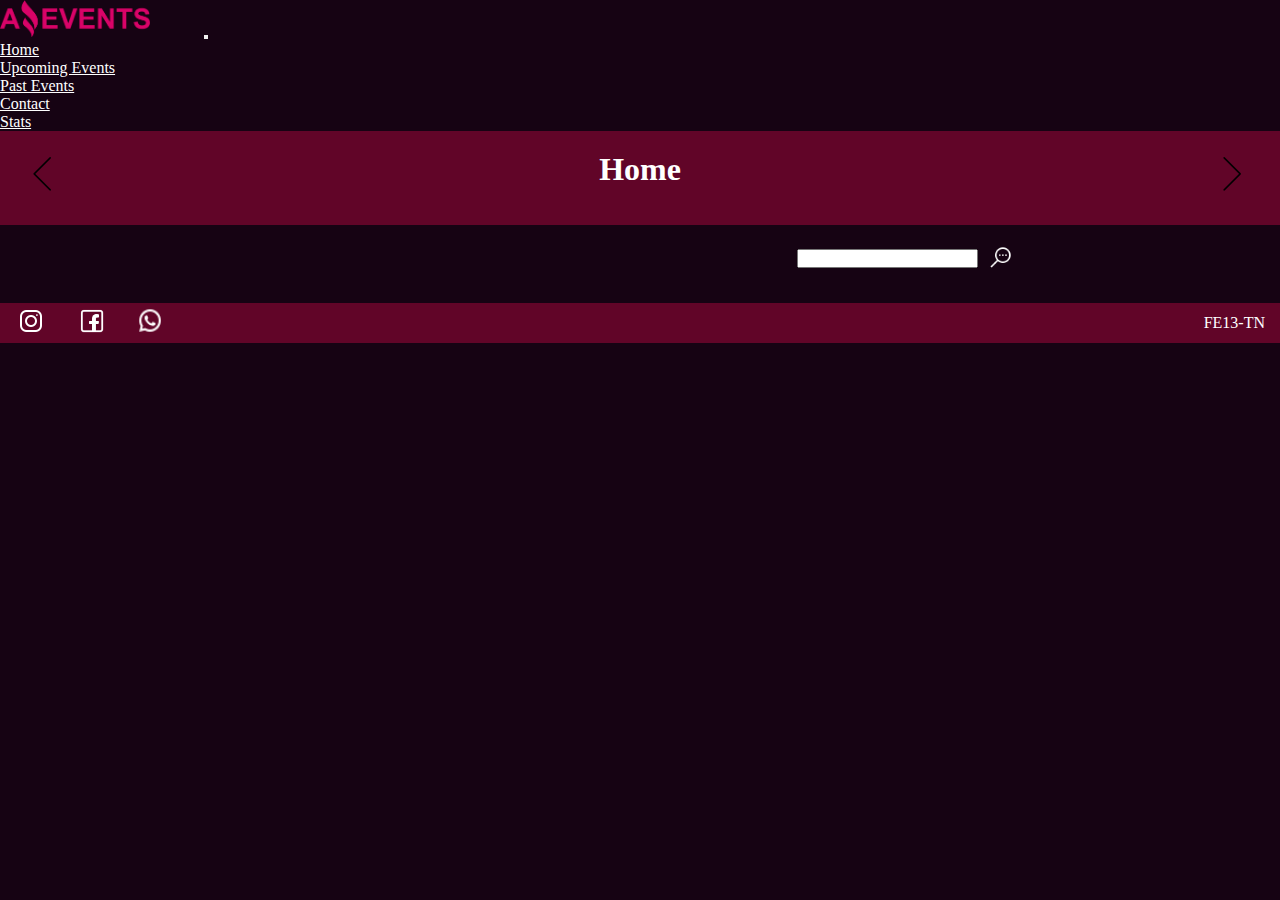
<file: index.html>
<!DOCTYPE html>
<html lang="en">
  <head>
    <meta charset="UTF-8">
    <meta http-equiv="X-UA-Compatible" content="IE=edge">
    <meta name="viewport" content="width=device-width, initial-scale=1.0">
    <link
      href="https://cdn.jsdelivr.net/npm/bootstrap@5.3.0-alpha1/dist/css/bootstrap.min.css"
      rel="stylesheet"
      integrity="sha384-GLhlTQ8iRABdZLl6O3oVMWSktQOp6b7In1Zl3/Jr59b6EGGoI1aFkw7cmDA6j6gD"
      crossorigin="anonymous"
    />
    <link rel="stylesheet" href="style.css">
    <title>Home</title>
    <link
      rel="icon"
      type="image/x-icon"
      href="./assets/Logo_Amazing_Events.png">
  </head>
  <body>
    <nav class="navbar navbar-expand-lg bg-body-tertiary">
      <div class="container-fluid">
        <img class="logo" src="./assets/Logo_Amazing_Events.png" alt="logo">
        <button
          class="navbar-toggler bg-light"
          type="button"
          data-bs-toggle="collapse"
          data-bs-target="#navbarTogglerDemo02"
          aria-controls="navbarTogglerDemo02"
          aria-expanded="false"
          aria-label="Toggle navigation"
        >
          <span class="navbar-toggler-icon"></span>
        </button>
        <div class="collapse navbar-collapse" id="navbarTogglerDemo02">
          <ul class="navbar-nav me-auto mb-2 mb-lg-0">
            <li class="nav-item">
              <a class="nav-link active" aria-current="page" href="./index.html">Home</a>
            </li>
            <li class="nav-item">
              <a class="nav-link" href="./upcommingEvents.html">Upcoming Events</a>
            </li>
            <li class="nav-item">
              <a class="nav-link" href="./pastEvents.html">Past Events</a>
            </li>
            <li class="nav-item">
              <a class="nav-link" href="./contact.html">Contact</a>
            </li>
            <li class="nav-item">
              <a class="nav-link" href="./stats.html">Stats</a>
            </li>
          </ul>
        </div>
      </div>
    </nav>

    <main>
      <div class="nav">
        <a href="./stats.html"
          ><img src="./assets/anterior.png" alt="anterior"></a>
        <h1>Home</h1>

        <a href="./upcommingEvents.html"
          ><img src="./assets/siguiente.png" alt="siguiente"></a>
      </div>

      <div class="categorias">
        <div id="categoryContenedor">
          
        </div>

        <div class="inputBusqueda">
          <input
            type="text"
            name="busqueda"
            id="inputBusqueda"
            class="buscarCategoria">
          <button class="buscar" id="botonBusqueda">
            <img class="botonBuscar" src="./assets/buscar.png" alt="buscar">
          </button>
        </div>
      </div>

      <div id="contenedorTarjeta" class="contenedor">
    </main>

    <footer class="contenedorFooter">
      <div class="contenedorBotonFooter">
        <a class="botonFooter" href="./">
          <img id="instagram" src="./assets/instagram.png" alt="instagram">
        </a>

        <a class="botonFooter" href="./">
          <img id="facebook" src="./assets/facebook-icon.png" alt="facebook">
        </a>

        <a class="botonFooter" href="./">
          <img id="whatsapp" src="./assets/whatsapp.png" alt="whatsapp">
        </a>
      </div>

      <div class="parrafoFooter">
        <p>FE13-TN</p>
      </div>
    </footer>

    <script
      src="https://cdn.jsdelivr.net/npm/bootstrap@5.3.0-alpha1/dist/js/bootstrap.bundle.min.js"
      integrity="sha384-w76AqPfDkMBDXo30jS1Sgez6pr3x5MlQ1ZAGC+nuZB+EYdgRZgiwxhTBTkF7CXvN"
      crossorigin="anonymous"
    ></script>

    <!-- <script src="./js/data.js"></script> -->
    <script src="./js/helper.js"></script>
    <script src="./js/index.js"></script>
    <script src="./js/service.js"></script>
  </body>
</html>
</file>
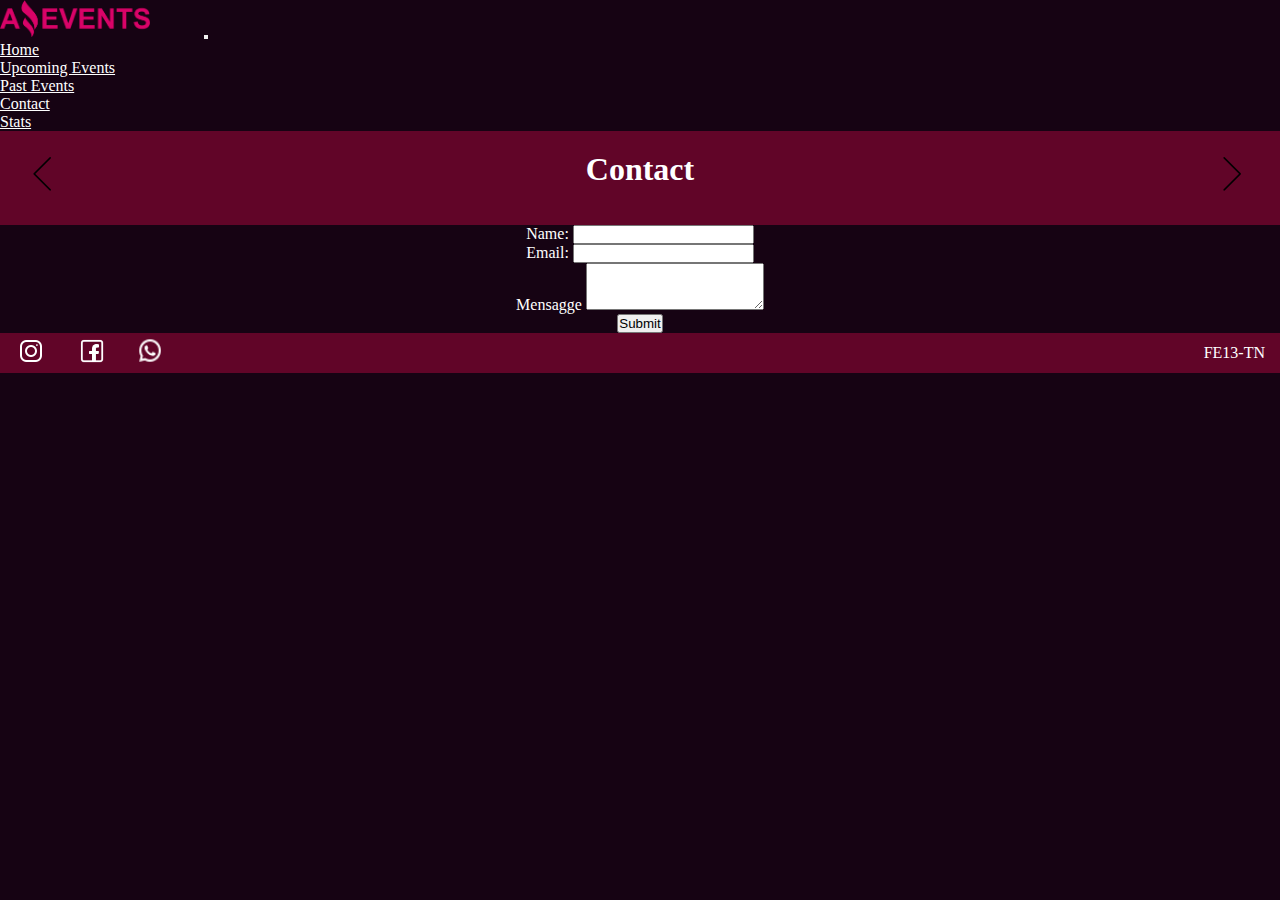
<file: contact.html>
<!DOCTYPE html>
<html lang="en">
  <head>
    <meta charset="UTF-8" />
    <meta http-equiv="X-UA-Compatible" content="IE=edge" />
    <meta name="viewport" content="width=device-width, initial-scale=1.0" />
    <link
      href="https://cdn.jsdelivr.net/npm/bootstrap@5.3.0-alpha1/dist/css/bootstrap.min.css"
      rel="stylesheet"
      integrity="sha384-GLhlTQ8iRABdZLl6O3oVMWSktQOp6b7In1Zl3/Jr59b6EGGoI1aFkw7cmDA6j6gD"
      crossorigin="anonymous"
    />
    <link rel="stylesheet" href="style.css" />
    <title>Contact</title>
    <link
      rel="icon"
      type="image/x-icon"
      href="./assets/Logo_Amazing_Events.png"
    />
  </head>
  <body>
    <nav class="navbar navbar-expand-lg bg-body-tertiary">
      <div class="container-fluid">
        <img class="logo" src="./assets/Logo_Amazing_Events.png" alt="logo" />
        <button
          class="navbar-toggler bg-light"
          type="button"
          data-bs-toggle="collapse"
          data-bs-target="#navbarTogglerDemo02"
          aria-controls="navbarTogglerDemo02"
          aria-expanded="false"
          aria-label="Toggle navigation"
        >
          <span class="navbar-toggler-icon"></span>
        </button>
        <div class="collapse navbar-collapse" id="navbarTogglerDemo02">
          <ul class="navbar-nav me-auto mb-2 mb-lg-0">
            <li class="nav-item">
              <a class="nav-link" aria-current="page" href="./index.html"
                >Home</a
              >
            </li>
            <li class="nav-item">
              <a class="nav-link" href="./upcommingEvents.html"
                >Upcoming Events</a
              >
            </li>
            <li class="nav-item">
              <a class="nav-link" href="./pastEvents.html">Past Events</a>
            </li>
            <li class="nav-item">
              <a class="nav-link active" href="./contact.html">Contact</a>
            </li>
            <li class="nav-item">
              <a class="nav-link" href="./stats.html">Stats</a>
            </li>
          </ul>
        </div>
      </div>
    </nav>

    <main>
      <div class="nav">
        <a href="./pastEvents.html"
          ><img src="./assets/anterior.png" alt="anterior"
        /></a>
        <h1>Contact</h1>

        <a href="./stats.html"
          ><img src="./assets/siguiente.png" alt="siguiente"
        /></a>
      </div>

      <form action="/">
        <div class="mb-3 w-25 formulario">
          <label for="name" class="form-label textForm">Name:</label>
          <input type="text" class="form-control" id="name" />
        </div>

        <div class="mb-3 w-25 formulario">
          <label for="email" class="form-label textForm">Email:</label>
          <input type="email" class="form-control" id="email" />
        </div>

        <div class="mb-3 w-25 formulario">
          <label for="Mensagge" class="form-label textForm">Mensagge</label>
          <textarea class="form-control" id="Mensagge" rows="3"></textarea>
        </div>

        <div class="botonSubmit">
          <button type="submit">Submit</button>
        </div>
      </form>
    </main>

    <footer class="contenedorFooter">
      <div class="contenedorBotonFooter">
        <a class="botonFooter" href="./">
          <img id="instagram" src="./assets/instagram.png" alt="instagram" />
        </a>

        <a class="botonFooter" href="./">
          <img id="facebook" src="./assets/facebook-icon.png" alt="facebook" />
        </a>

        <a class="botonFooter" href="./">
          <img id="whatsapp" src="./assets/whatsapp.png" alt="whatsapp" />
        </a>
      </div>

      <div class="parrafoFooter">
        <p>FE13-TN</p>
      </div>
    </footer>

    <script
      src="https://cdn.jsdelivr.net/npm/@popperjs/core@2.11.6/dist/umd/popper.min.js"
      integrity="sha384-oBqDVmMz9ATKxIep9tiCxS/Z9fNfEXiDAYTujMAeBAsjFuCZSmKbSSUnQlmh/jp3"
      crossorigin="anonymous"
    ></script>
    <script
      src="https://cdn.jsdelivr.net/npm/bootstrap@5.3.0-alpha1/dist/js/bootstrap.min.js"
      integrity="sha384-mQ93GR66B00ZXjt0YO5KlohRA5SY2XofN4zfuZxLkoj1gXtW8ANNCe9d5Y3eG5eD"
      crossorigin="anonymous"
    ></script>
  </body>
</html>
</file>
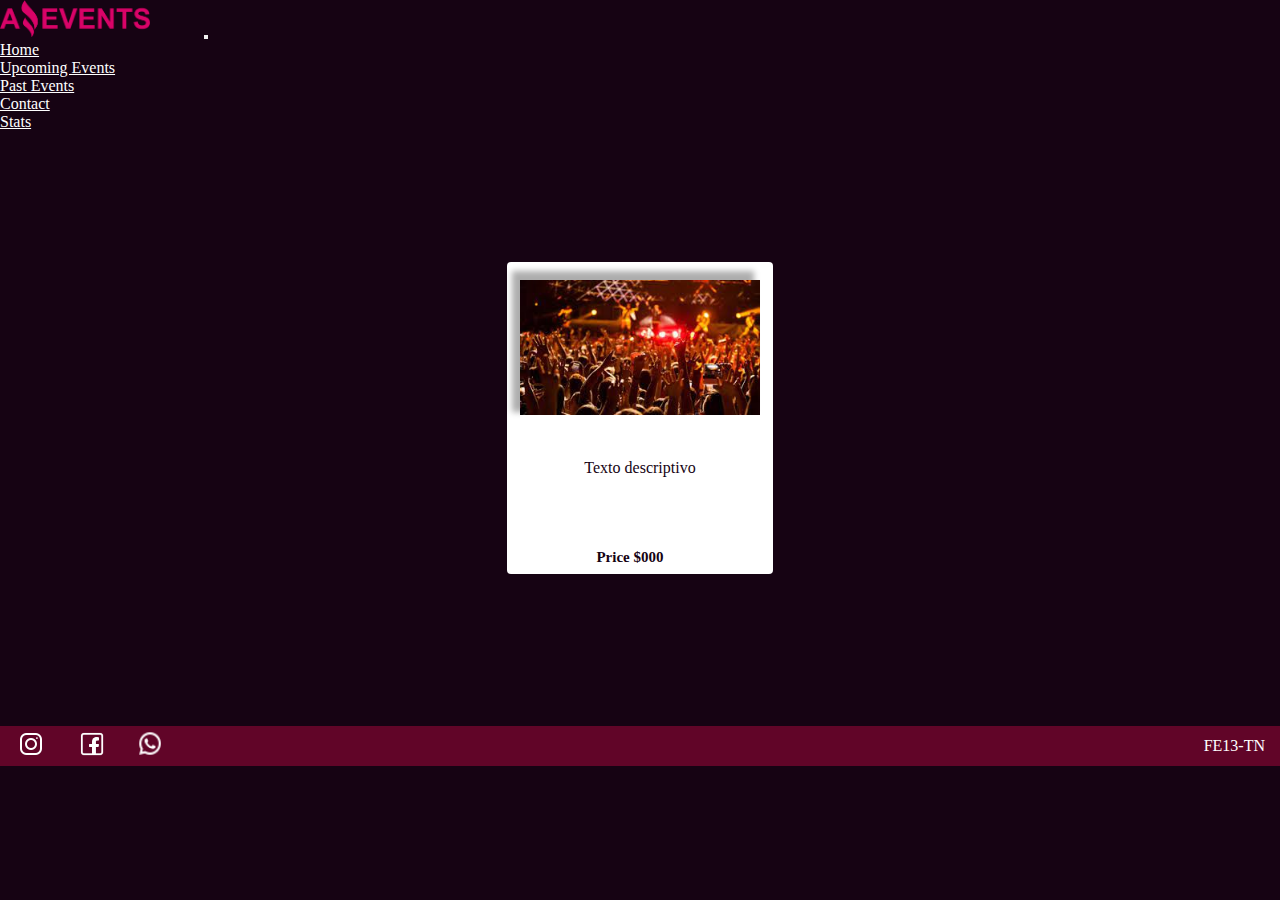
<file: details.html>
<!DOCTYPE html>
<html lang="en">
  <head>
    <meta charset="UTF-8" />
    <meta http-equiv="X-UA-Compatible" content="IE=edge" />
    <meta name="viewport" content="width=device-width, initial-scale=1.0" />
    <link
      href="https://cdn.jsdelivr.net/npm/bootstrap@5.3.0-alpha1/dist/css/bootstrap.min.css"
      rel="stylesheet"
      integrity="sha384-GLhlTQ8iRABdZLl6O3oVMWSktQOp6b7In1Zl3/Jr59b6EGGoI1aFkw7cmDA6j6gD"
      crossorigin="anonymous"
    />
    <link rel="stylesheet" href="style.css" />

    <title>PastEvents</title>
    <link
      rel="icon"
      type="image/x-icon"
      href="./assets/Logo_Amazing_Events.png"
    />
  </head>
  <body>
    <nav class="navbar navbar-expand-lg bg-body-tertiary">
      <div class="container-fluid">
        <img class="logo" src="./assets/Logo_Amazing_Events.png" alt="logo" />
        <button
          class="navbar-toggler bg-light"
          type="button"
          data-bs-toggle="collapse"
          data-bs-target="#navbarTogglerDemo02"
          aria-controls="navbarTogglerDemo02"
          aria-expanded="false"
          aria-label="Toggle navigation"
        >
          <span class="navbar-toggler-icon"></span>
        </button>
        <div class="collapse navbar-collapse" id="navbarTogglerDemo02">
          <ul class="navbar-nav me-auto mb-2 mb-lg-0">
            <li class="nav-item">
              <a class="nav-link" aria-current="page" href="./index.html"
                >Home</a
              >
            </li>
            <li class="nav-item">
              <a class="nav-link" href="./upcommingEvents.html"
                >Upcoming Events</a
              >
            </li>
            <li class="nav-item">
              <a class="nav-link" href="./pastEvents.html">Past Events</a>
            </li>
            <li class="nav-item">
              <a class="nav-link" href="./contact.html">Contact</a>
            </li>
            <li class="nav-item">
              <a class="nav-link" href="./stats.html">Stats</a>
            </li>
          </ul>
        </div>
      </div>
    </nav>

    <main class="contenedorPast">
      <div class="tarjeta">
        <div class="tarjetaImg">
          <img id="image" src="./assets/Music_Concert.jpg" alt="cinema" />
        </div>
          <h3 class="tarjetaDescripcion" id="titulo"></h3>
          <p class="tarjetaDescripcion" id="texto_descriptivo">Texto descriptivo</p>
          <div class="tarjetaBoton botonPast">
            <h4 class="tituloPast" id="price">Price $000</h4>
        </div>
      </div>
    </main>

    <footer class="contenedorFooter">
      <div class="contenedorBotonFooter">
        <a class="botonFooter" href="./">
          <img id="instagram" src="./assets/instagram.png" alt="instagram" />
        </a>

        <a class="botonFooter" href="./">
          <img id="facebook" src="./assets/facebook-icon.png" alt="facebook" />
        </a>

        <a class="botonFooter" href="./">
          <img id="whatsapp" src="./assets/whatsapp.png" alt="whatsapp" />
        </a>
      </div>

      <div class="parrafoFooter">
        <p>FE13-TN</p>
      </div>
    </footer>

    <script
      src="https://cdn.jsdelivr.net/npm/@popperjs/core@2.11.6/dist/umd/popper.min.js"
      integrity="sha384-oBqDVmMz9ATKxIep9tiCxS/Z9fNfEXiDAYTujMAeBAsjFuCZSmKbSSUnQlmh/jp3"
      crossorigin="anonymous"
    ></script>
    <script
      src="https://cdn.jsdelivr.net/npm/bootstrap@5.3.0-alpha1/dist/js/bootstrap.min.js"
      integrity="sha384-mQ93GR66B00ZXjt0YO5KlohRA5SY2XofN4zfuZxLkoj1gXtW8ANNCe9d5Y3eG5eD"
      crossorigin="anonymous"
    ></script>
    <script src="./js/details.js"></script>
  </body>
</html>
</file>
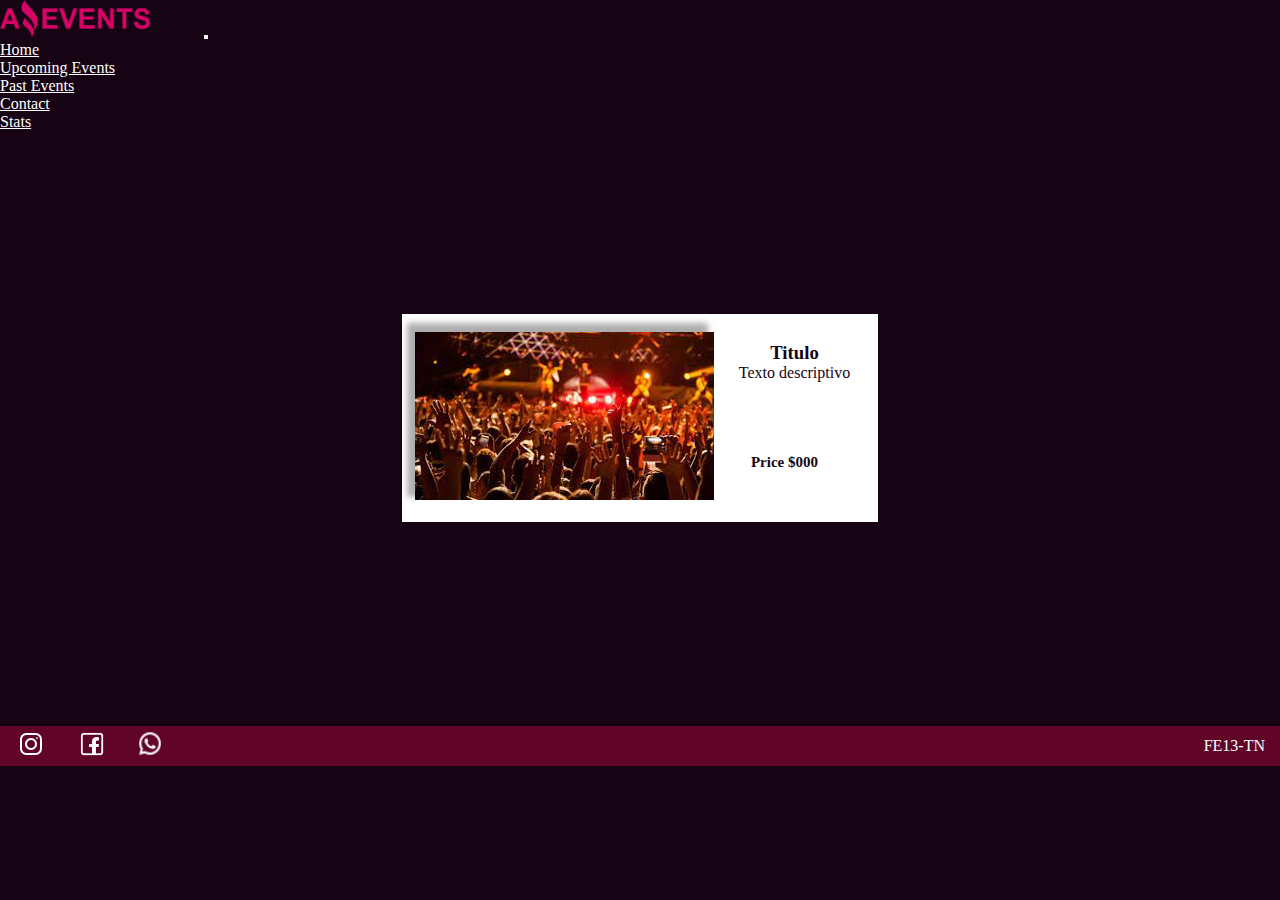
<file: information.html>
<!DOCTYPE html>
<html lang="en">
  <head>
    <meta charset="UTF-8" />
    <meta http-equiv="X-UA-Compatible" content="IE=edge" />
    <meta name="viewport" content="width=device-width, initial-scale=1.0" />
    <link
      href="https://cdn.jsdelivr.net/npm/bootstrap@5.3.0-alpha1/dist/css/bootstrap.min.css"
      rel="stylesheet"
      integrity="sha384-GLhlTQ8iRABdZLl6O3oVMWSktQOp6b7In1Zl3/Jr59b6EGGoI1aFkw7cmDA6j6gD"
      crossorigin="anonymous"
    />
    <link rel="stylesheet" href="style.css" />

    <title>PastEvents</title>
    <link
      rel="icon"
      type="image/x-icon"
      href="./assets/Logo_Amazing_Events.png"
    />
  </head>
  <body>
    <nav class="navbar navbar-expand-lg bg-body-tertiary">
      <div class="container-fluid">
        <img class="logo" src="./assets/Logo_Amazing_Events.png" alt="logo" />
        <button
          class="navbar-toggler"
          type="button"
          data-bs-toggle="collapse"
          data-bs-target="#navbarTogglerDemo02"
          aria-controls="navbarTogglerDemo02"
          aria-expanded="false"
          aria-label="Toggle navigation"
        >
          <span class="navbar-toggler-icon"></span>
        </button>
        <div class="collapse navbar-collapse" id="navbarTogglerDemo02">
          <ul class="navbar-nav me-auto mb-2 mb-lg-0">
            <li class="nav-item">
              <a class="nav-link" aria-current="page" href="./index.html"
                >Home</a
              >
            </li>
            <li class="nav-item">
              <a class="nav-link" href="./upcommingEvents.html"
                >Upcoming Events</a
              >
            </li>
            <li class="nav-item">
              <a class="nav-link" href="./pastEvents.html">Past Events</a>
            </li>
            <li class="nav-item">
              <a class="nav-link" href="./contact.html">Contact</a>
            </li>
            <li class="nav-item">
              <a class="nav-link" href="./stats.html">Stats</a>
            </li>
          </ul>
        </div>
      </div>
    </nav>

    <main class="contenedorPast">
      <div class="tarjetaPast">
        <div class="tarjetaImg">
          <img src="./assets/Music_Concert.jpg" alt="cinema" />
        </div>
        <div class="tarjetaDescripcionPast">
          <h3>Titulo</h3>
          <p>Texto descriptivo</p>
          <div class="tarjetaBoton botonPast">
            <h4 class="tituloPast">Price $000</h4>
          </div>
        </div>
      </div>
    </main>

    <footer class="contenedorFooter">
      <div class="contenedorBotonFooter">
        <a class="botonFooter" href="./">
          <img id="instagram" src="./assets/instagram.png" alt="instagram" />
        </a>

        <a class="botonFooter" href="./">
          <img id="facebook" src="./assets/facebook-icon.png" alt="facebook" />
        </a>

        <a class="botonFooter" href="./">
          <img id="whatsapp" src="./assets/whatsapp.png" alt="whatsapp" />
        </a>
      </div>

      <div class="parrafoFooter">
        <p>FE13-TN</p>
      </div>
    </footer>

    <script
      src="https://cdn.jsdelivr.net/npm/@popperjs/core@2.11.6/dist/umd/popper.min.js"
      integrity="sha384-oBqDVmMz9ATKxIep9tiCxS/Z9fNfEXiDAYTujMAeBAsjFuCZSmKbSSUnQlmh/jp3"
      crossorigin="anonymous"
    ></script>
    <script
      src="https://cdn.jsdelivr.net/npm/bootstrap@5.3.0-alpha1/dist/js/bootstrap.min.js"
      integrity="sha384-mQ93GR66B00ZXjt0YO5KlohRA5SY2XofN4zfuZxLkoj1gXtW8ANNCe9d5Y3eG5eD"
      crossorigin="anonymous"
    ></script>
  </body>
</html>
</file>
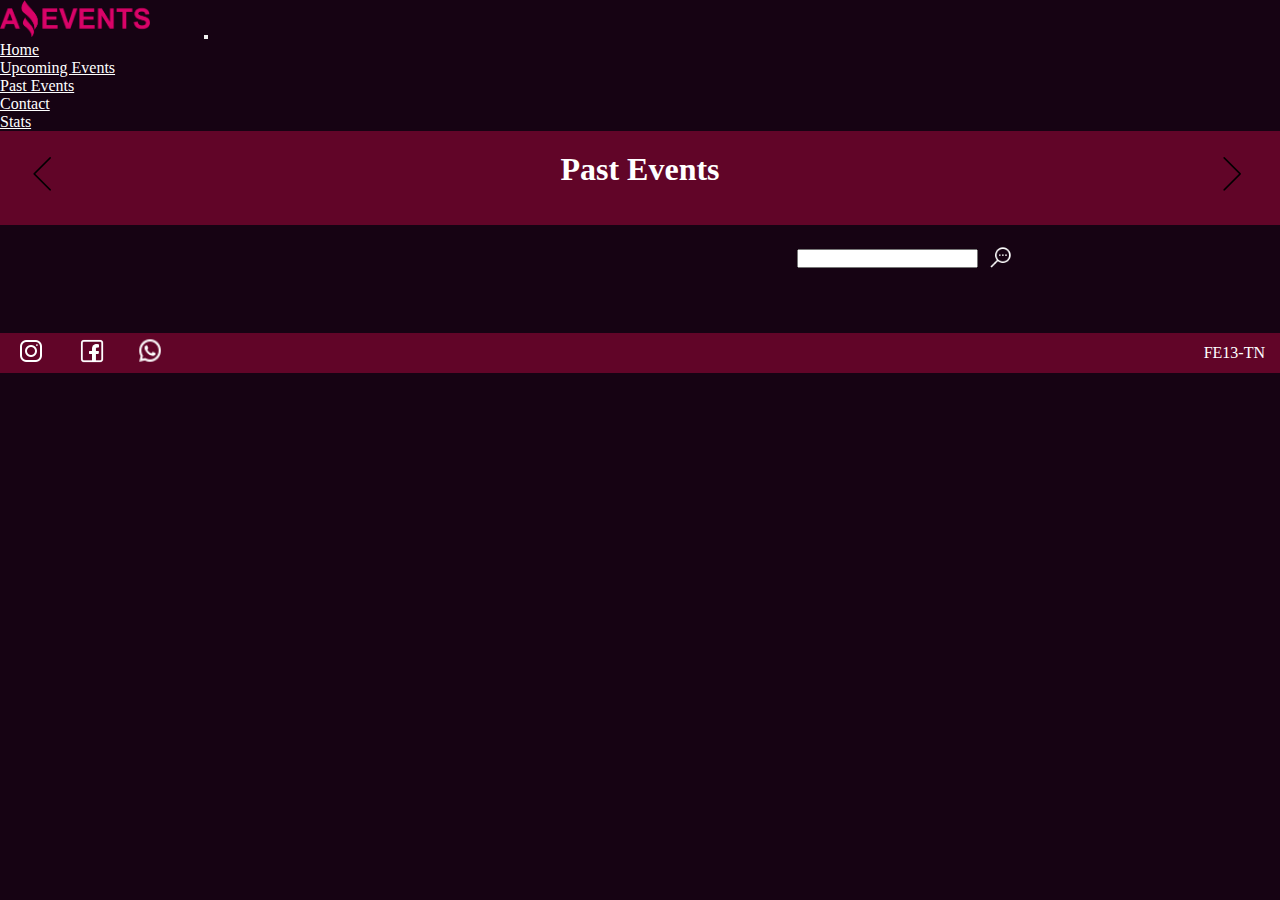
<file: pastEvents.html>
<!DOCTYPE html>
<html lang="en">
  <head>
    <meta charset="UTF-8" />
    <meta http-equiv="X-UA-Compatible" content="IE=edge" />
    <meta name="viewport" content="width=device-width, initial-scale=1.0" />
    <link
      href="https://cdn.jsdelivr.net/npm/bootstrap@5.3.0-alpha1/dist/css/bootstrap.min.css"
      rel="stylesheet"
      integrity="sha384-GLhlTQ8iRABdZLl6O3oVMWSktQOp6b7In1Zl3/Jr59b6EGGoI1aFkw7cmDA6j6gD"
      crossorigin="anonymous"
    />
    <link rel="stylesheet" href="style.css" />
    <title>PastEvents</title>
    <link
      rel="icon"
      type="image/x-icon"
      href="./assets/Logo_Amazing_Events.png"
    />
  </head>
  <body>
    <nav class="navbar navbar-expand-lg bg-body-tertiary">
      <div class="container-fluid">
        <img class="logo" src="./assets/Logo_Amazing_Events.png" alt="logo" />
        <button
          class="navbar-toggler bg-light"
          type="button"
          data-bs-toggle="collapse"
          data-bs-target="#navbarTogglerDemo02"
          aria-controls="navbarTogglerDemo02"
          aria-expanded="false"
          aria-label="Toggle navigation"
        >
          <span class="navbar-toggler-icon"></span>
        </button>
        <div class="collapse navbar-collapse" id="navbarTogglerDemo02">
          <ul class="navbar-nav me-auto mb-2 mb-lg-0">
            <li class="nav-item">
              <a class="nav-link" aria-current="page" href="./index.html"
                >Home</a
              >
            </li>
            <li class="nav-item">
              <a class="nav-link" href="./upcommingEvents.html"
                >Upcoming Events</a
              >
            </li>
            <li class="nav-item">
              <a class="nav-link active" href="./pastEvents.html"
                >Past Events</a
              >
            </li>
            <li class="nav-item">
              <a class="nav-link" href="./contact.html">Contact</a>
            </li>
            <li class="nav-item">
              <a class="nav-link" href="./stats.html">Stats</a>
            </li>
          </ul>
        </div>
      </div>
    </nav>

    <main>
      <div class="nav">
        <a href="./upcommingEvents.html"
          ><img src="./assets/anterior.png" alt="anterior"
        /></a>
        <h1>Past Events</h1>

        <a href="./contact.html"
          ><img src="./assets/siguiente.png" alt="siguiente"
        /></a>
      </div>

      <div class="categorias">
        <div id="pastCategoryContenedor">
         
        </div>

        <div class="inputBusqueda">
          <input
            type="text"
            name="busqueda"
            id="inputBusqueda"
            class="buscarCategoria">
          <button class="buscar" id="botonBusqueda">
            <img class="botonBuscar" src="./assets/buscar.png" alt="buscar">
          </button>
        </div>
      </div>
    <div id="contenedorTarjeta" class="contenedor"></div>
  </main>

      <div id="pastContenedor" class="contenedor"></div>
    </main>

    <footer class="contenedorFooter">
      <div class="contenedorBotonFooter">
        <a class="botonFooter" href="./">
          <img id="instagram" src="./assets/instagram.png" alt="instagram" />
        </a>

        <a class="botonFooter" href="./">
          <img id="facebook" src="./assets/facebook-icon.png" alt="facebook" />
        </a>

        <a class="botonFooter" href="./">
          <img id="whatsapp" src="./assets/whatsapp.png" alt="whatsapp" />
        </a>
      </div>

      <div class="parrafoFooter">
        <p>FE13-TN</p>
      </div>
    </footer>

    <script
      src="https://cdn.jsdelivr.net/npm/@popperjs/core@2.11.6/dist/umd/popper.min.js"
      integrity="sha384-oBqDVmMz9ATKxIep9tiCxS/Z9fNfEXiDAYTujMAeBAsjFuCZSmKbSSUnQlmh/jp3"
      crossorigin="anonymous"
    ></script>
    <script
      src="https://cdn.jsdelivr.net/npm/bootstrap@5.3.0-alpha1/dist/js/bootstrap.min.js"
      integrity="sha384-mQ93GR66B00ZXjt0YO5KlohRA5SY2XofN4zfuZxLkoj1gXtW8ANNCe9d5Y3eG5eD"
      crossorigin="anonymous"
    ></script>

    <!-- <script src="./js/data.js"></script> -->
    <script src="./js/helper.js"></script>
    <script src="./js/pastEvent.js"></script>
  </body>
</html>
</file>
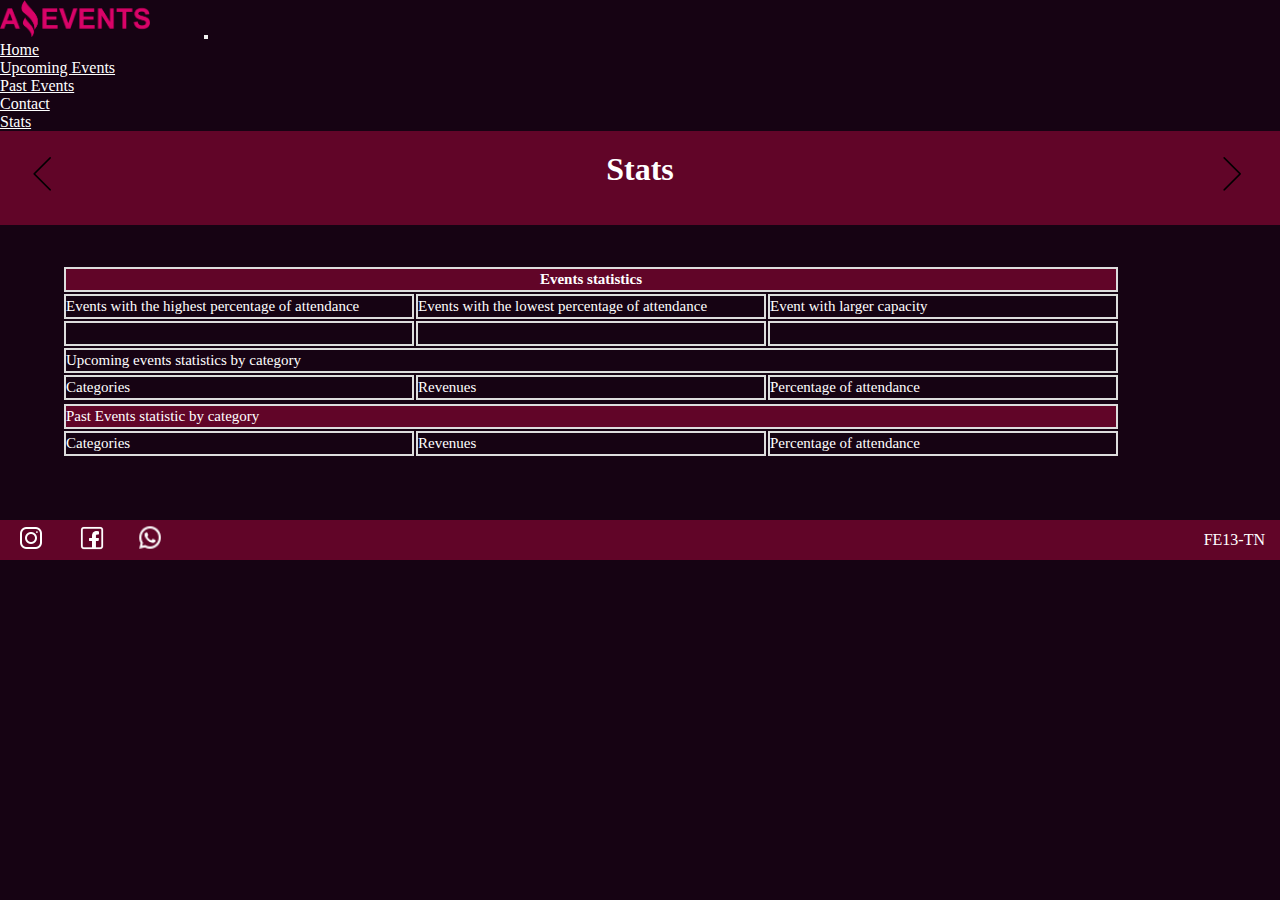
<file: stats.html>
<!DOCTYPE html>
<html lang="en">
  <head>
    <meta charset="UTF-8" />
    <meta http-equiv="X-UA-Compatible" content="IE=edge" />
    <meta name="viewport" content="width=device-width, initial-scale=1.0" />
    <link
      href="https://cdn.jsdelivr.net/npm/bootstrap@5.3.0-alpha1/dist/css/bootstrap.min.css"
      rel="stylesheet"
      integrity="sha384-GLhlTQ8iRABdZLl6O3oVMWSktQOp6b7In1Zl3/Jr59b6EGGoI1aFkw7cmDA6j6gD"
      crossorigin="anonymous"
    />
    <link rel="stylesheet" href="style.css" />
    <title>Home</title>
    <link
      rel="icon"
      type="image/x-icon"
      href="./assets/Logo_Amazing_Events.png"
    />
  </head>
  <body>
    <nav class="navbar navbar-expand-lg bg-body-tertiary">
      <div class="container-fluid">
        <img class="logo" src="./assets/Logo_Amazing_Events.png" alt="logo" />
        <button
          class="navbar-toggler bg-light"
          type="button"
          data-bs-toggle="collapse"
          data-bs-target="#navbarTogglerDemo02"
          aria-controls="navbarTogglerDemo02"
          aria-expanded="false"
          aria-label="Toggle navigation"
        >
          <span class="navbar-toggler-icon"></span>
        </button>
        <div class="collapse navbar-collapse" id="navbarTogglerDemo02">
          <ul class="navbar-nav me-auto mb-2 mb-lg-0">
            <li class="nav-item">
              <a class="nav-link" aria-current="page" href="./index.html"
                >Home</a
              >
            </li>
            <li class="nav-item">
              <a class="nav-link" href="./upcommingEvents.html"
                >Upcoming Events</a
              >
            </li>
            <li class="nav-item">
              <a class="nav-link" href="./pastEvents.html">Past Events</a>
            </li>
            <li class="nav-item">
              <a class="nav-link" href="./contact.html">Contact</a>
            </li>
            <li class="nav-item">
              <a class="nav-link active" href="./stats.html">Stats</a>
            </li>
          </ul>
        </div>
      </div>
    </nav>

    <main>
      <div class="nav">
        <a href="./contact.html"
          ><img src="./assets/anterior.png" alt="anterior"
        /></a>
        <h1>Stats</h1>

        <a href="./index.html"
          ><img src="./assets/siguiente.png" alt="siguiente"
        /></a>
      </div>
    </main>

    <table class="table-bordered">
      <tbody id="tableEvents">
        <tr class="tableTitulo">
          <th colspan="3">Events statistics</th>
        </tr>
        <tr>
          <td>Events with the highest percentage of attendance</td>
          <td>Events with the lowest percentage of attendance</td>
          <td>Event with larger capacity</td>
        </tr>
        <tr>
          <td id="highestPercentage"></td>
          <td id="lowestPercentage"></td>
          <td id="largerCapacity"></td>
        </tr>

        <tr id="tableTitulo">
          <td colspan="3">Upcoming events statistics by category</td>
        </tr>

        <tr>
          <td>Categories</td>
          <td>Revenues</td>
          <td>Percentage of attendance</td>
        </tr>
        <tr id="upcommingEventsCategoriesNoDuplicados">
        </tr>

        <tr class="tableTitulo">
          <td colspan="3">Past Events statistic by category</td>
        </tr>

        <tr>
          <td>Categories</td>
          <td>Revenues</td>
          <td>Percentage of attendance</td>
        </tr>

        <tr id="pastEventsCategoriesNoDuplicados">
        </tr>
      </tbody>
    </table>

    <footer class="contenedorFooter">
      <div class="contenedorBotonFooter">
        <a class="botonFooter" href="./">
          <img id="instagram" src="./assets/instagram.png" alt="instagram" />
        </a>

        <a class="botonFooter" href="./">
          <img id="facebook" src="./assets/facebook-icon.png" alt="facebook" />
        </a>

        <a class="botonFooter" href="./">
          <img id="whatsapp" src="./assets/whatsapp.png" alt="whatsapp" />
        </a>
      </div>

      <div class="parrafoFooter">
        <p>FE13-TN</p>
      </div>
    </footer>

    <script src="./js/stats.js"></script>
  </body>
</html>
</file>
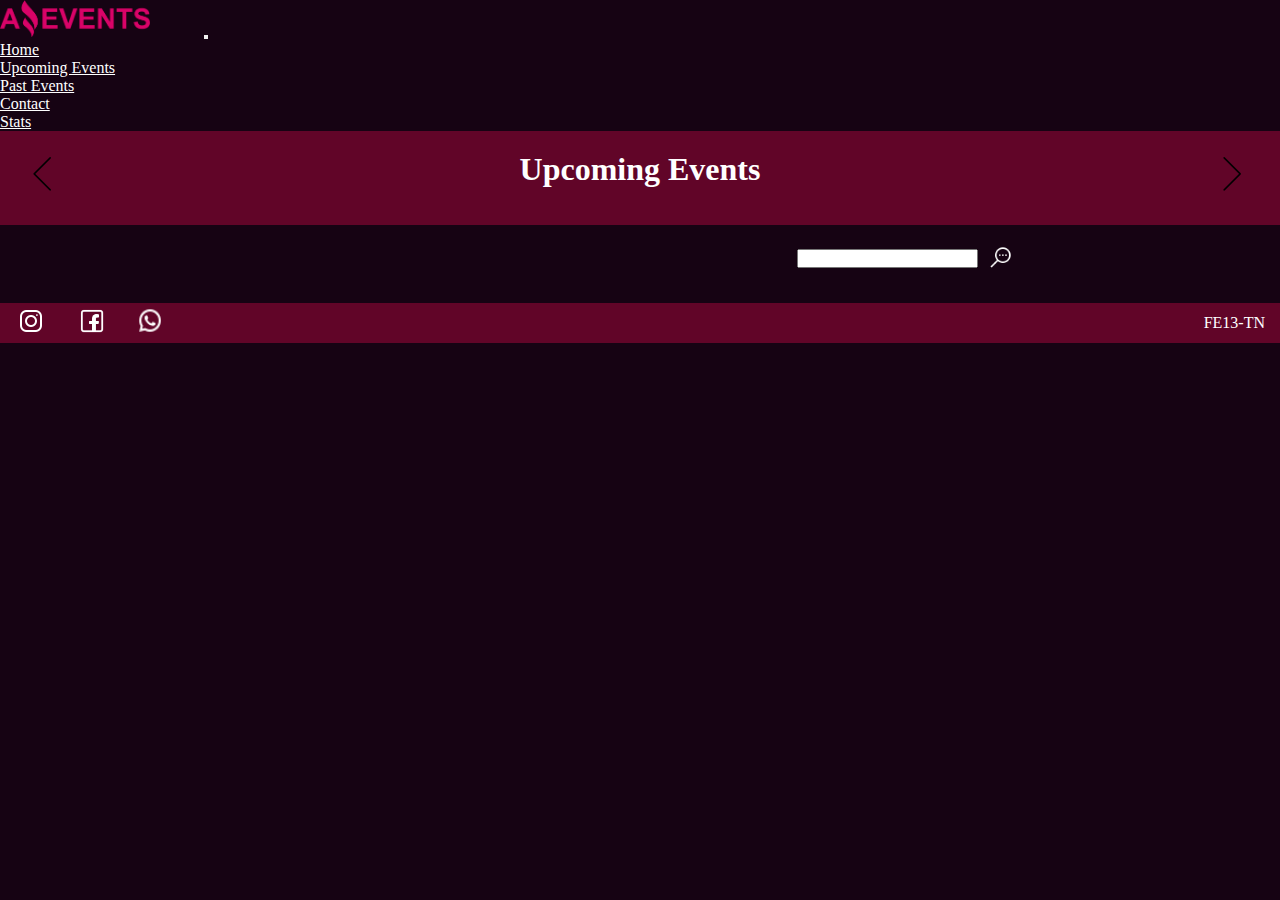
<file: upcommingEvents.html>
<!DOCTYPE html>
<html lang="en">
  <head>
    <meta charset="UTF-8" />
    <meta http-equiv="X-UA-Compatible" content="IE=edge" />
    <meta name="viewport" content="width=device-width, initial-scale=1.0" />
    <link
      href="https://cdn.jsdelivr.net/npm/bootstrap@5.3.0-alpha1/dist/css/bootstrap.min.css"
      rel="stylesheet"
      integrity="sha384-GLhlTQ8iRABdZLl6O3oVMWSktQOp6b7In1Zl3/Jr59b6EGGoI1aFkw7cmDA6j6gD"
      crossorigin="anonymous"
    />
    <link rel="stylesheet" href="style.css" />
    <title>UpcommingEvents</title>
    <link
      rel="icon"
      type="image/x-icon"
      href="./assets/Logo_Amazing_Events.png"
    />
  </head>
  <body>
    <nav class="navbar navbar-expand-lg bg-body-tertiary">
      <div class="container-fluid">
        <img class="logo" src="./assets/Logo_Amazing_Events.png" alt="logo" />
        <button
          class="navbar-toggler bg-light"
          type="button"
          data-bs-toggle="collapse"
          data-bs-target="#navbarTogglerDemo02"
          aria-controls="navbarTogglerDemo02"
          aria-expanded="false"
          aria-label="Toggle navigation"
        >
          <span class="navbar-toggler-icon"></span>
        </button>
        <div class="collapse navbar-collapse" id="navbarTogglerDemo02">
          <div>
            <div>
          <ul class="navbar-nav me-auto mb-2 mb-lg-0">
            <li class="nav-item">
              <a class="nav-link" aria-current="page" href="./index.html"
                >Home</a
              >
            </li>
            <li class="nav-item">
              <a class="nav-link active" href="./upcommingEvents.html"
                >Upcoming Events</a
              >
            </li>
            <li class="nav-item">
              <a class="nav-link" href="./pastEvents.html">Past Events</a>
            </li>
            <li class="nav-item">
              <a class="nav-link" href="./contact.html">Contact</a>
            </li>
            <li class="nav-item">
              <a class="nav-link" href="./stats.html">Stats</a>
            </li>
          </ul>
        </div>
      </div>
    </nav>

    <main>
      <div class="nav">
        <a href="./index.html"
          ><img src="./assets/anterior.png" alt="anterior"
        /></a>
        <h1>Upcoming Events</h1>

        <a href="./pastEvents.html"
          ><img src="./assets/siguiente.png" alt="siguiente"
        /></a>
      </div>

      <div class="categorias">
        <div id="upcommingCategoryContenedor">
          
        </div>

        <div class="inputBusqueda">
          <input
            type="text"
            name="busqueda"
            id="inputBusqueda"
            class="buscarCategoria">
          <button class="buscar" id="botonBusqueda">
            <img class="botonBuscar" src="./assets/buscar.png" alt="buscar">
          </button>
        </div>
      </div>


      <div id="contenedorTarjeta" class="contenedor"></div>
    </main>

    <footer class="contenedorFooter">
      <div class="contenedorBotonFooter">
        <a class="botonFooter" href="./">
          <img id="instagram" src="./assets/instagram.png" alt="instagram" />
        </a>

        <a class="botonFooter" href="./">
          <img id="facebook" src="./assets/facebook-icon.png" alt="facebook" />
        </a>

        <a class="botonFooter" href="./">
          <img id="whatsapp" src="./assets/whatsapp.png" alt="whatsapp" />
        </a>
      </div>

      <div class="parrafoFooter">
        <p>FE13-TN</p>
      </div>
    </footer>

    <script
      src="https://cdn.jsdelivr.net/npm/@popperjs/core@2.11.6/dist/umd/popper.min.js"
      integrity="sha384-oBqDVmMz9ATKxIep9tiCxS/Z9fNfEXiDAYTujMAeBAsjFuCZSmKbSSUnQlmh/jp3"
      crossorigin="anonymous"
    ></script>
    <script
      src="https://cdn.jsdelivr.net/npm/bootstrap@5.3.0-alpha1/dist/js/bootstrap.min.js"
      integrity="sha384-mQ93GR66B00ZXjt0YO5KlohRA5SY2XofN4zfuZxLkoj1gXtW8ANNCe9d5Y3eG5eD"
      crossorigin="anonymous"
    ></script>

    <!-- <script src="./js/data.js"></script> -->
    <script src="./js/helper.js"></script>
    <script src="./js/upcommingEvents.js"></script>
  </body>
</html>
</file>
<file: style.css>
* {
  box-sizing: border-box;
  margin: 0;
  padding: 0;
  /* height: 100%; */
}
html {
  min-height: 100%;
  position: relative;
}

body {
  background-color: #160313 !important;
  margin: 0;
  margin-bottom: 40px;
}
header {
  background-color: #3a0318;
  display: flex;
  flex-direction: row;
  justify-content: space-between;
  padding: 20px;
}
.logo {
  width: 150px;
  margin-right: 50px;
}
.navMenu {
  display: flex;
  align-items: center;
}
.navbar {
  background-color: #160313 !important;
}
.nav-link {
  color: white !important;
}
.navMenu > a {
  background-color: #160313;
  border: solid #18122b 1px;
  border-radius: 3px;
  color: white;
  font-weight: 600;
  margin: 0 10px 0 10px;
  padding: 5px;
}
.navMenu > a:hover {
  background-color: #610528;
  border: solid #67646f 1px;
  color: white;
}

.nav {
  background-color: #610528;
  color: white;
  padding: 20px;
  display: flex;
  justify-content: space-between;
}
.categorias {
  color: white;
  display: flex;
  flex-direction: row;
  align-items: center;
  justify-content: space-around;
  margin: 20px 2px;
}
.buscarCategoria {
  margin-right: 10px;
}
.buscar {
  background-color: #160313;
  border: none;
}
.botonBuscar {
  width: 25px;
}
.inputBusqueda {
  display: flex;
  align-items: center;
}
.contenedor {
  display: flex;
  flex-direction: row;
  flex-wrap: wrap;
  justify-content: space-evenly;
  margin-top: 30px;
}
.tarjeta {
  background-color: white;
  border-radius: 4px;
  margin-bottom: 20px;
  padding: 15px;
  max-width: 300px;
}
.tarjetaPast {
  background-color: white;
  margin-bottom: 20px;
  padding: 15px;
}
.tarjetaPast {
  display: flex;
  flex-direction: row;
}
.tarjetaImg {
  box-shadow: rgb(0 0 0 / 32%) -7px -8px 6px 1px;
  margin: 10px 5px;
}
.tarjeta img {
  width: 100%;
  height: 150px;
}
.tarjetaDescripcion,
.tarjetaDescripcionPast {
  display: flex;
  flex-direction: column;
  align-items: center;
  color: #160313;
  margin: 20px;
}
.tarjetaDescripcion h3 {
  font-size: 20px;
}
.tarjetaDescripcion p {
  font-size: 15px;
  display: flex;
  flex-direction: row;
  align-items: center;
  justify-content: space-around;
}
.tarjetaBoton {
  display: flex;
  flex-direction: row;
  align-items: center;
  justify-content: space-evenly;
  color: #160313;
}
.botonPast {
  margin-top: 8vh;
}
.tarjetaBoton h4 {
  font-size: 15px;
  margin-bottom: 0;
}
.tituloPast {
  margin-right: 20px;
}
.tarjetaBoton a {
  border: none;
  border-radius: 3px;
  font-size: 15px;
  box-shadow: rgb(0 0 0 / 15%) -5px -4px 4px 0px;
  text-decoration: none;
  color: #160313;
  background-color: #dddddd;
}
.tarjetaBoton a:hover {
  background-color: #67646f;
  text-decoration: underline;
  color: white;
}
.contenedorPast {
  height: 595px;
  display: flex;
  flex-direction: column;
  align-items: center;
  justify-content: center;
}
.textForm {
  color: white;
}
form {
  display: flex;
  flex-direction: column;
  align-items: center;
}
table {
  font-size: 15px;
  margin: 40px 15px 60px 15px;
  width: 90%;
  display: flex;
  justify-content: center;
}
th,
td {
  color: white;
  border: 2px solid #dddddd;
  height: 25px;
  width: 350px;
}
.tableTitulo {
  background-color: #610528;
}
footer {
  background-color: #610528;
  bottom: 0;
  color: white;
  height: 40px;
  /* position: absolute; */
  width: 100%;
}
.contenedorFooter {
  display: flex;
  flex-direction: row;
  justify-content: space-between;
}
.contenedorBotonFooter {
  display: flex;
  align-items: center;
}
#facebook {
  width: 30px;
  height: 30px;
}
#whatsapp {
  width: 26px;
  height: 27px;
}
.botonFooter {
  margin: 5px 15px;
}
.parrafoFooter {
  margin: 5px 15px;
  display: flex;
  align-items: center;
}
.parrafoFooter > p {
  margin: 0;
}
.butonMas {
  background-color: #dddddd;
}
@media (max-width: 470px) {
  header {
    display: flex;
    align-items: center;
    justify-content: space-between;
    padding: 15px;
  }
  * {
    width: 100%;
    margin: 0;
  }
  .logo {
    width: 50px;
    height: 15px;
  }
  .nav {
    padding: 5px;
    justify-content: space-around;
    align-items: baseline;
  }
  .navMenu {
    margin-left: 20px;
    justify-content: space-evenly;
  }
  .navMenu a {
    width: 10px;
  }
  .navMenu > a {
    font-size: 7px;
    margin: 5px;
    padding: 0px;
    width: 45px;
  }
  .nav h1 {
    font-size: 15px;
    width: 10px;
  }
  .nav img {
    width: 10px;
  }
  .categorias {
    margin: 15px 0px;
    width: 95%;
    display: flex;
    flex-direction: row;
    align-items: center;
  }
  .buscarCategoria {
    margin-right: 2px;
    font-size: 10px;
    height: 12px;
    width: 13%;
  }
  .buscarCategoria input {
    width: 50%;
    display: flex;
    justify-content: center;
  }
  .inputBusqueda {
    display: flex;
    align-items: center;
    justify-content: flex-end;
  }
  .buscar {
    width: 5%;
  }
  .botonBuscar {
    width: 15px;
  }
  .contenedor {
    display: flex;
    flex-direction: column;
    align-items: center;
  }
  .tarjeta {
    width: 70%;
    display: flex;
    flex-direction: column;
    align-content: center;
  }
  .tarjeta img {
    width: 100%;
    height: 150px;
  }
  .tarjetaDescripcion {
    width: 80%;
  }
  .tarjetaDescripcion h3 {
    font-size: 15px;
    display: flex;
    justify-content: center;
  }
  .tarjetaImg {
    width: 80%;
  }
  .tarjetaBoton button {
    width: 31%;
    font-size: 12px;
  }
  footer {
    position: relative;
  }
  .botonFooter {
    margin: 2px 5px;
  }
  #facebook,
  #instagram,
  #whatsapp {
    width: 15px;
    height: 15px;
  }
  .parrafoFooter > p {
    font-size: 10px;
    display: flex;
    justify-content: flex-end;
  }
  .contenedorImagen{
    height: 200px;
  }
}
@media (min-width: 471px) and (max-width: 768px) {
  .logo {
    width: 100px;
    height: 40px;
    margin-top: 10px;
    margin-right: 5px;
    margin: 10px 5px 0 0;
  }
  .navMenu > a {
    margin: 0 5px 0 5px;
    padding: 2px;
  }
  .tarjetaImg > .imagenTarjetaTama {
    height: 173px;
  }
  .tarjetaDescripcionPast {
    margin: 5px;
  }
  .tarjetaDescripcionPast h3 {
    font-size: 20px;
  }
  .tarjetaDescripcionPast p {
    font-size: 15px;
  }
  .tarjetaPast img {
    width: 235px;
  }
  .contenedorImagen{
    height: 200px;
  }
}
@media (min-width: 769px) {
  .tarjeta,
  .tarjetaPast {
    padding: 8px;
  }
  .tarjeta img {
    height: 135px;
  }
  .contenedorImagen{
    height: 250px;
  }
}
</file>
